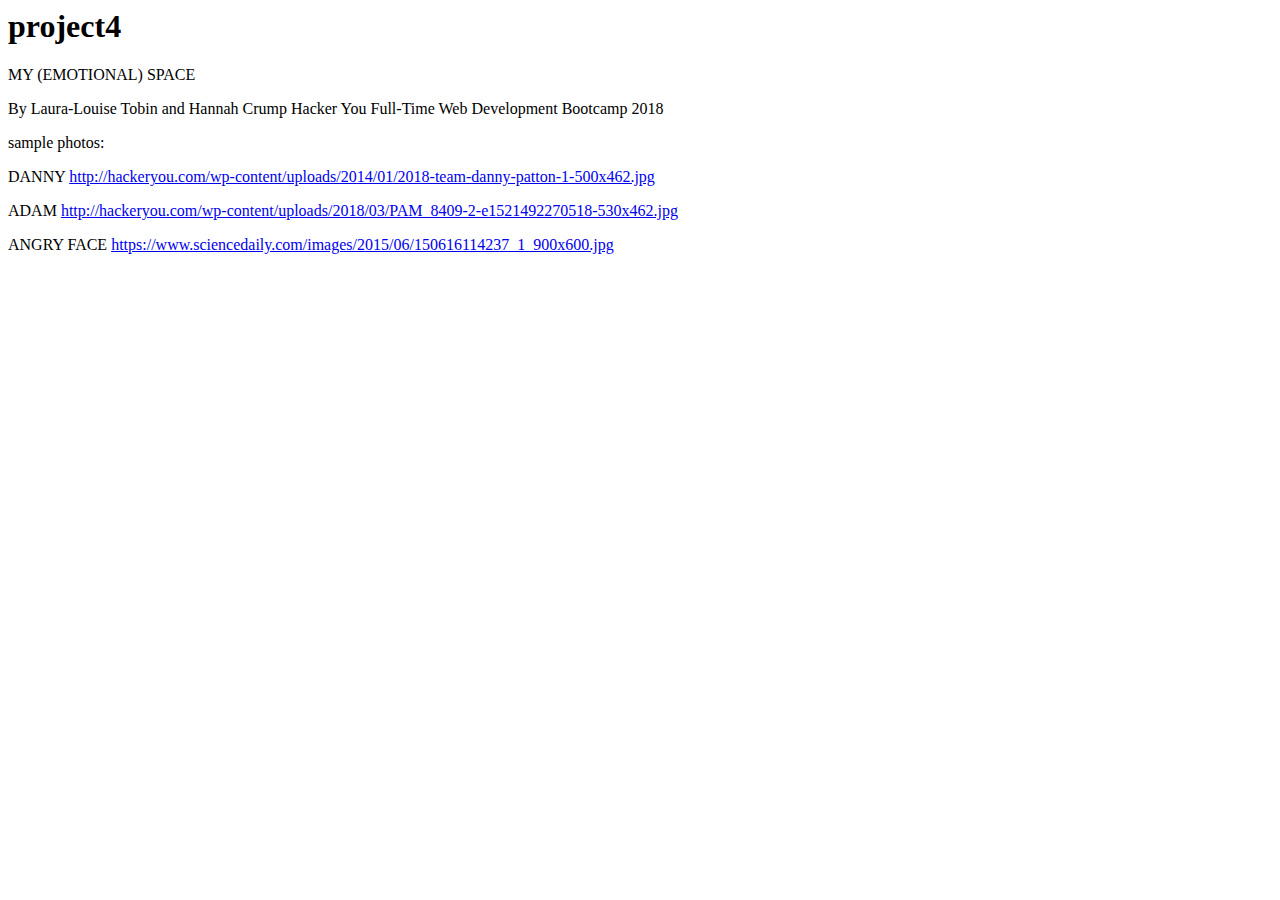
<file: README.html>
<html>
      <head>
        <meta charset="UTF-8">
        <title>README.md</title>
      </head>
      <body>
        <h1 id="project4">project4</h1>
<p>MY (EMOTIONAL) SPACE</p>
<p>By Laura-Louise Tobin and Hannah Crump
Hacker You Full-Time Web Development Bootcamp 2018</p>
<p>sample photos: </p>
<p>DANNY
<a href="http://hackeryou.com/wp-content/uploads/2014/01/2018-team-danny-patton-1-500x462.jpg">http://hackeryou.com/wp-content/uploads/2014/01/2018-team-danny-patton-1-500x462.jpg</a></p>
<p>ADAM
<a href="http://hackeryou.com/wp-content/uploads/2018/03/PAM_8409-2-e1521492270518-530x462.jpg">http://hackeryou.com/wp-content/uploads/2018/03/PAM_8409-2-e1521492270518-530x462.jpg</a></p>
<p>ANGRY FACE
<a href="https://www.sciencedaily.com/images/2015/06/150616114237_1_900x600.jpg">https://www.sciencedaily.com/images/2015/06/150616114237_1_900x600.jpg</a></p>

      </body>
    </html>
</file>
